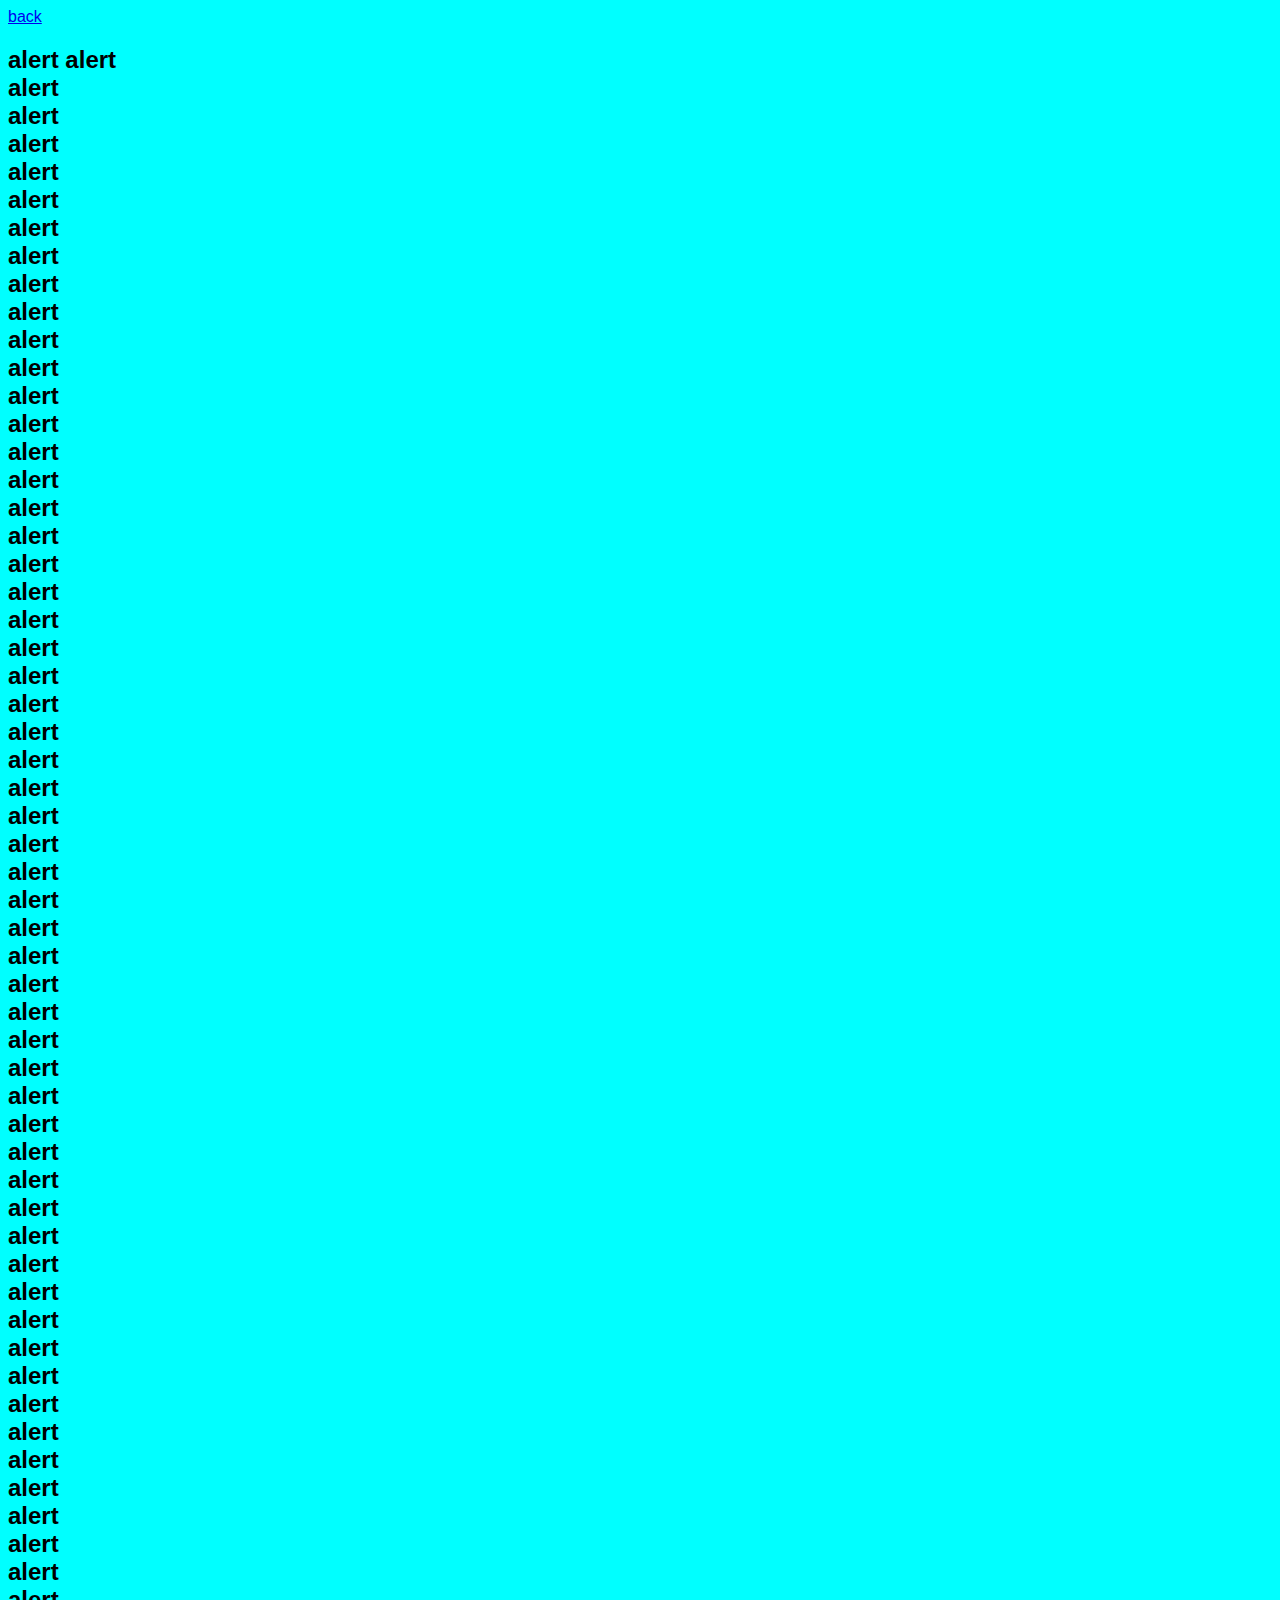
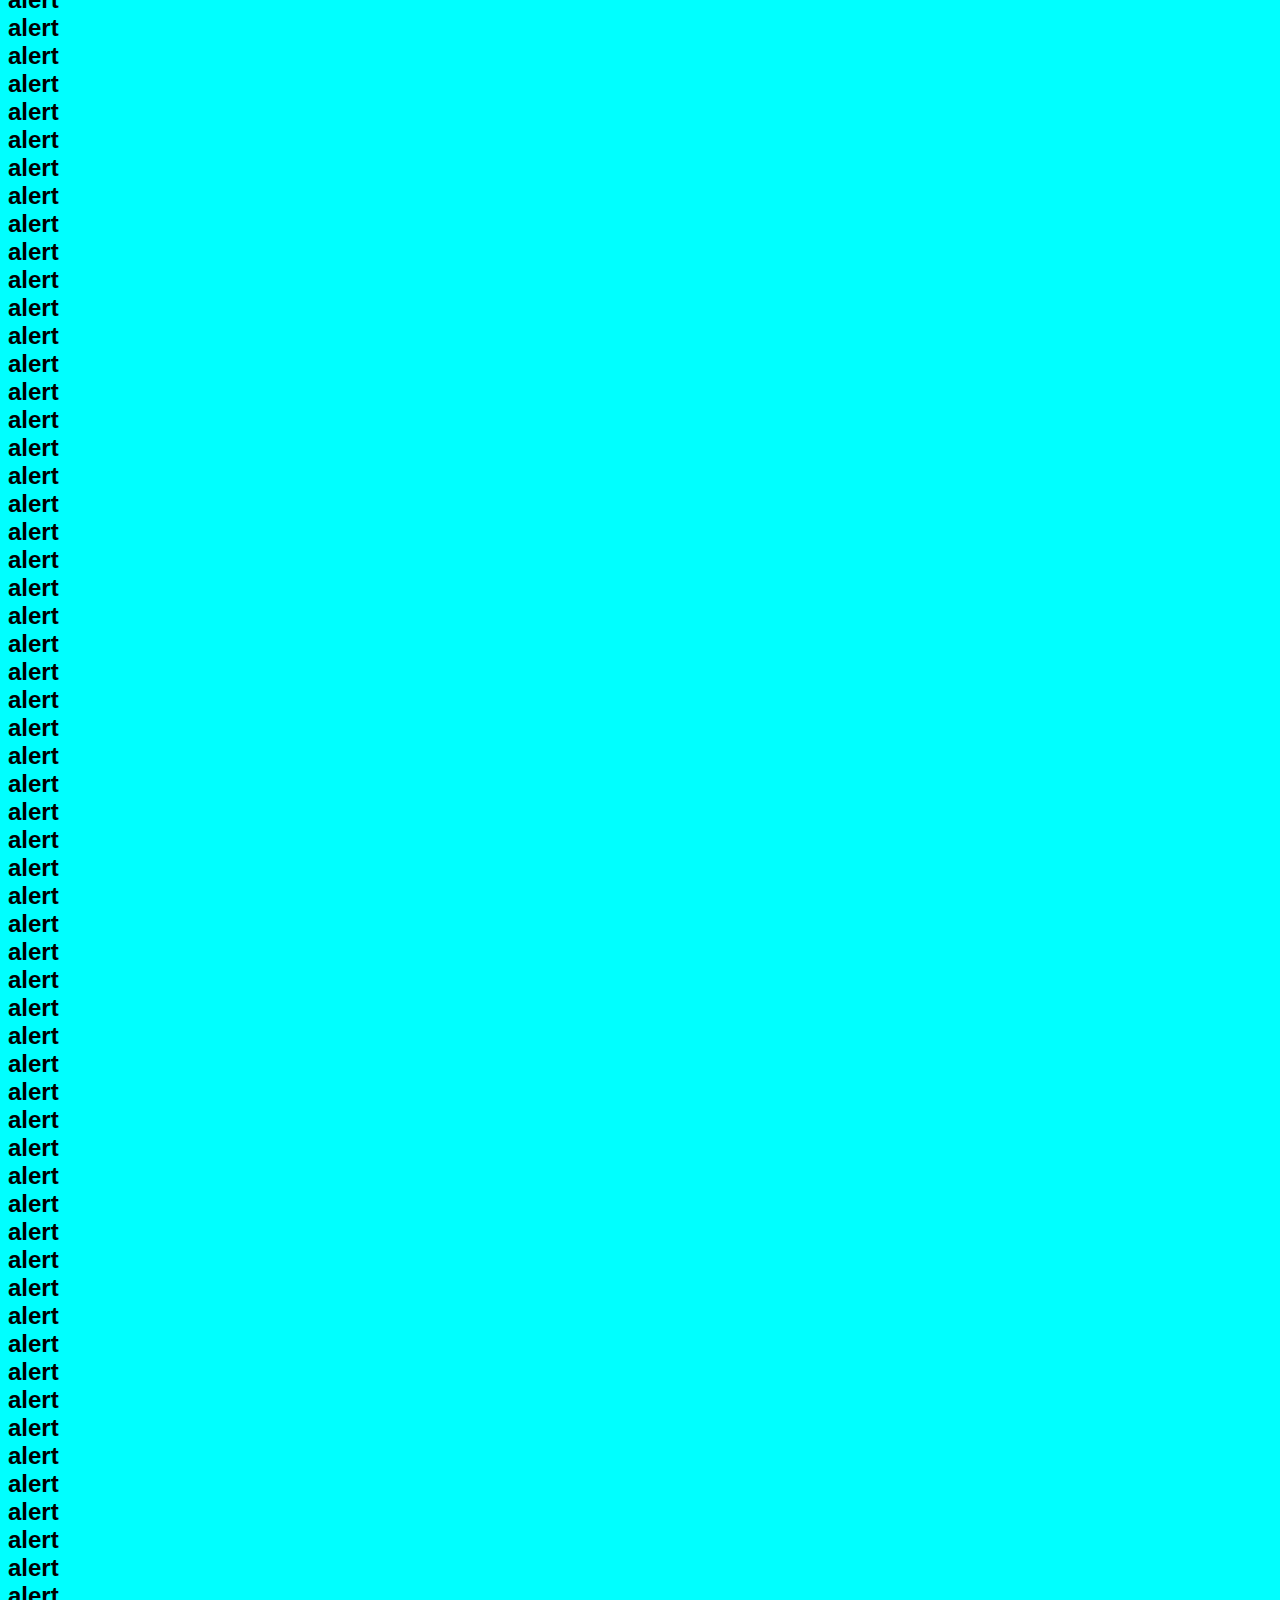
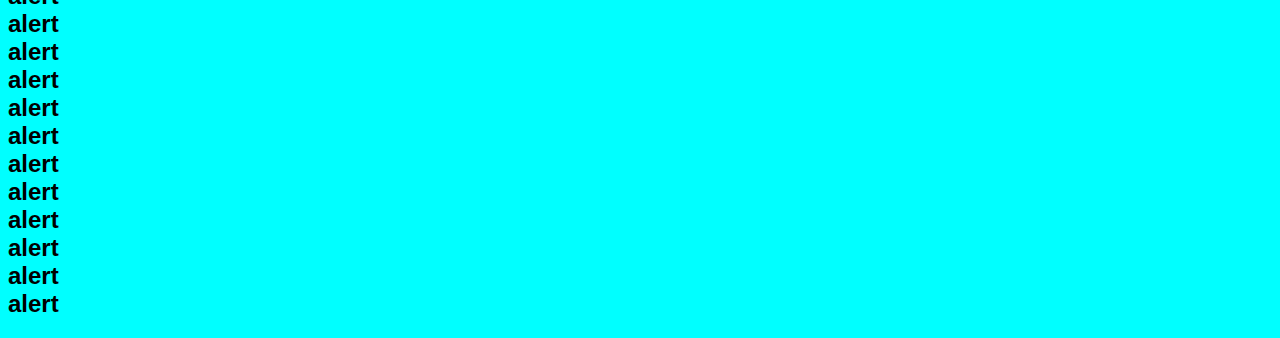
<file: website/alerts.html>
<!DOCTYPE html>
<html>
	<head>
	<link href="css/main_css.css" rel="stylesheet" type="text/css">
	<script src="js/main_js.js" ></script>
	<script src="js/alerts_js.js" ></script>
	<title10
	
		alerts
	</title>
	</head>
		<body>
		<a href="shop.html" >back</a>
<h2>
alert
alert<br>alert<br>alert<br>alert<br>alert<br>alert<br>alert<br>alert<br>alert<br>alert<br>alert<br>alert<br>alert<br>alert<br>alert<br>alert<br>alert<br>alert<br>alert<br>alert<br>alert<br>alert<br>alert<br>alert<br>alert<br>alert<br>alert<br>alert<br>alert<br>alert<br>alert<br>alert<br>alert<br>alert<br>alert<br>alert<br>alert<br>alert<br>alert<br>alert<br>alert<br>alert<br>alert<br>alert<br>alert<br>alert<br>alert<br>alert<br>alert<br>alert<br>alert<br>alert<br>alert<br>alert<br>alert<br>alert<br>alert<br>alert<br>alert<br>alert<br>alert<br>alert<br>alert<br>alert<br>alert<br>alert<br>alert<br>alert<br>alert<br>alert<br>alert<br>alert<br>alert<br>alert<br>alert<br>alert<br>alert<br>alert<br>alert<br>alert<br>alert<br>alert<br>alert<br>alert<br>alert<br>alert<br>alert<br>alert<br>alert<br>alert<br>alert<br>alert<br>alert<br>alert<br>alert<br>alert<br>alert<br>alert<br>alert<br>alert<br>alert<br>alert<br>alert<br>alert<br>alert<br>alert<br>alert<br>alert<br>alert<br>alert<br>alert<br>alert<br>alert<br>alert<br>alert<br>alert<br>alert<br>alert<br>alert<br>alert<br>alert<br>alert<br>alert<br>alert<br>
</h2>
	   </body>
</html>
</file>
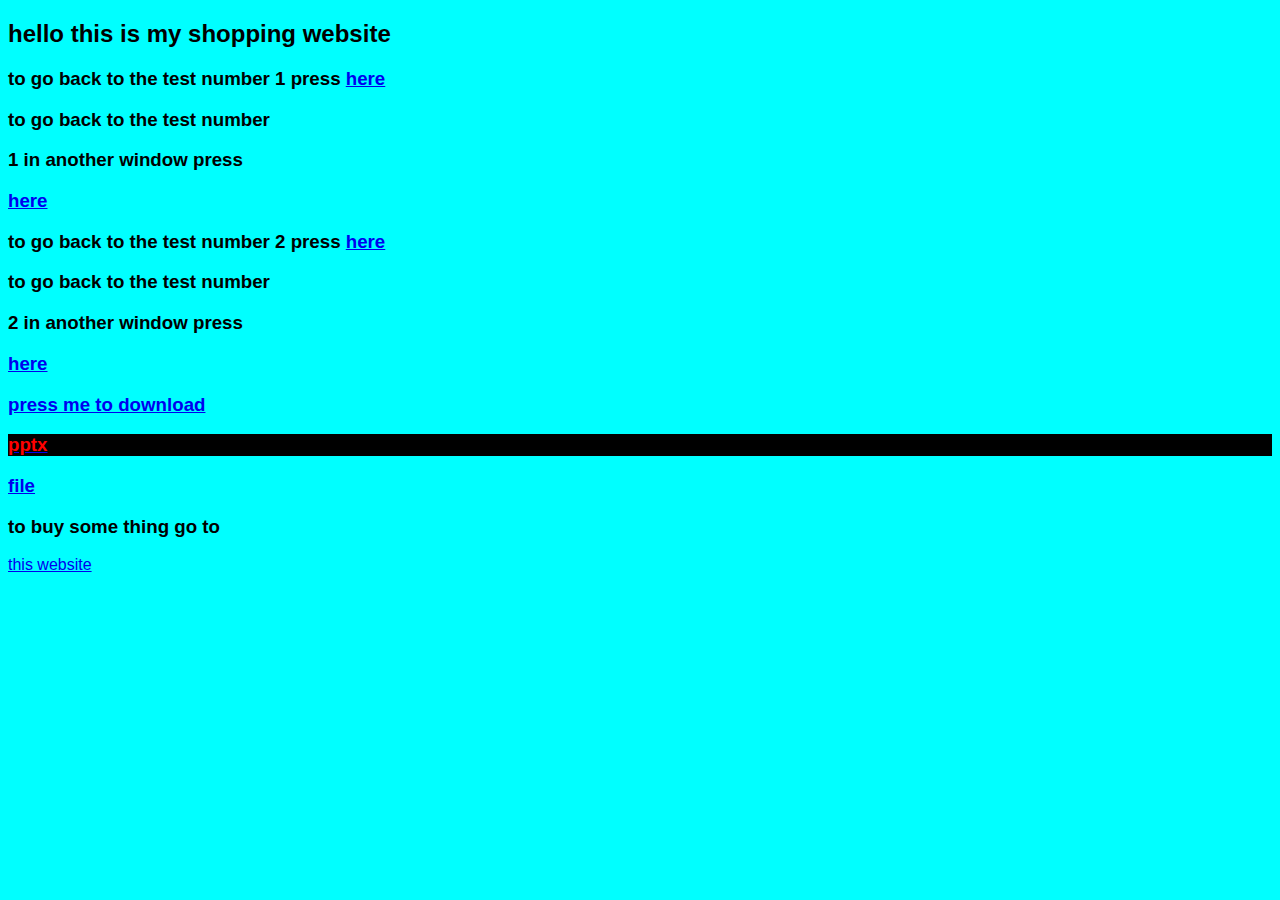
<file: website/shop_website.html>
<!DOCTYPE html>
<html>
	<head>
	<link href="css/main_css.css" rel="stylesheet" type="text/css">
		<script src="js/main_js.js" ></script>
	<title>
		shop-website
	</title>
	</head>
		<body>
	<p><h2>hello this is my shopping website</h2></p>
	<p><h3>to go back to the test number 1 press <a href="website.html" >here</a></h3></p>
	<p><h3>to go back to the test number </p><p class="nope" ><strong>1 in another window press </p></strong><a href="website_p2.html" id="nope" >here</a></h3>
	   	
	<p><h3>to go back to the test number 2 press <a href="website.html" >here</a></h3></p>
	<p><h3>to go back to the test number </p><p class="nope" ><strong>2 in another window press </p></strong><a href="website_p2.html" id="nope" >here</a></h3>
	   <a href="dld,png/llol.pptx" ><h3> press me to download <P id="red" >pptx</p> file</h3></a>
	   <h3>to buy some thing go to </h3><a href="shop.html" >this website</a>
	   </body>
</html>
</file>
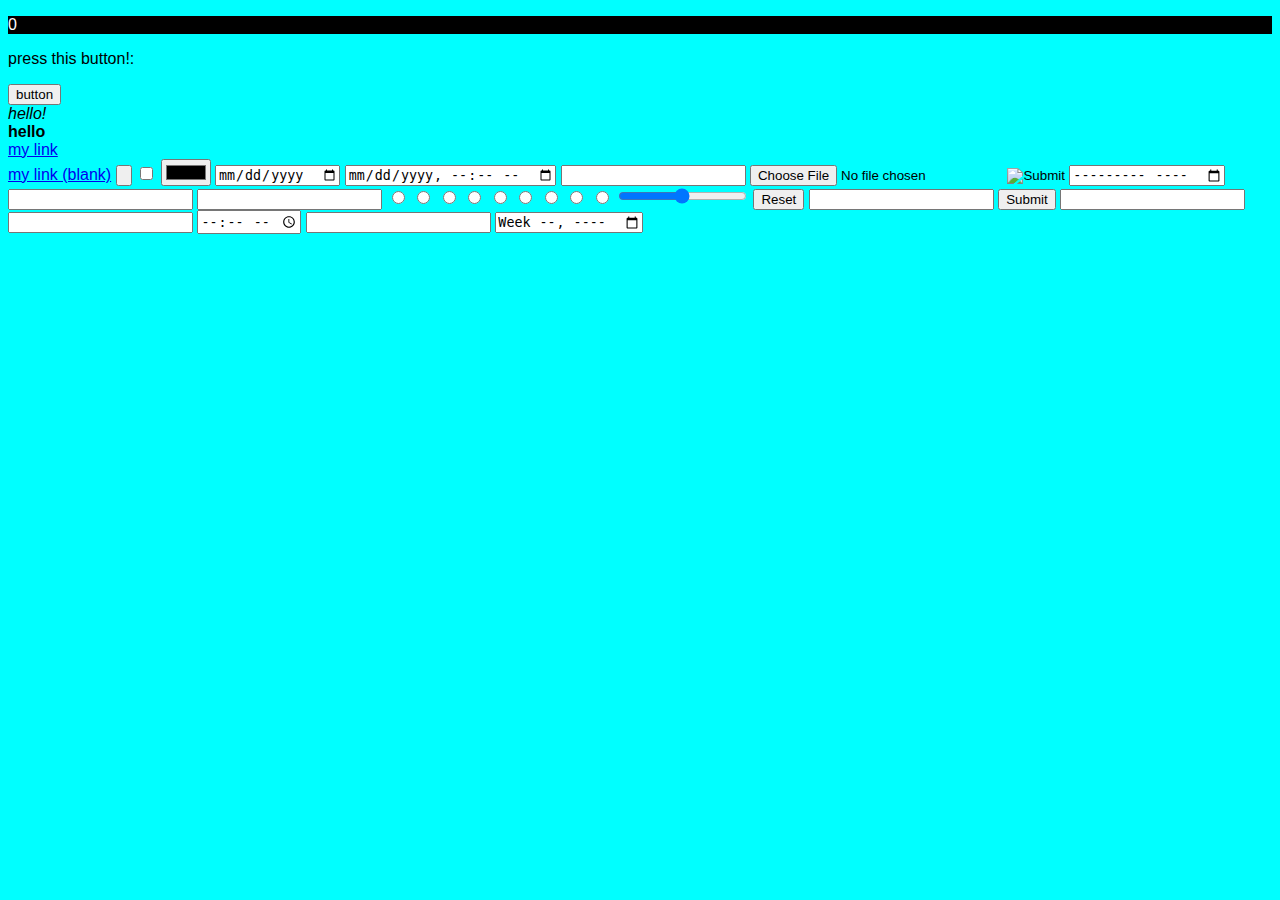
<file: website/website.html>
<!DOCTYPE html>
<html>
	<head>
<link href="css/main_css.css" rel="stylesheet" type="text/css">
<script src="js/main_js.js" ></script>
	<title>
		website
	</title>
	</head>
		<body>
			<p id="aaaaa1">0</p>
			press this button!:</p> <button id="btntry1" type="button">button</button>
	<em><br>hello!</em>
<strong><br>hello</strong>
<a href="website_p2.html" id="body"><br>my link</a>
<a href="website_p2.html" target="blank" ><br>my link (blank)</a>
			<input type="button"></input>
			<input type="checkbox"></input>
			<input type="color" id="bg"></input>
			<input type="date"></input>
			<input type="datetime-local"></input>
			<input type="email"></input>
			<input type="file"></input>
			<input type="hidden"></input>
			<input type="image"></input>
			<input type="month"></input>
			<input type="number" step="0.1"></input>
			<input type="password"></input>
			<input type="radio" name="firstradio" class="firstradio"></input>
			<input type="radio" name="firstradio" class="firstradio"></input>
			<input type="radio" name="firstradio" class="firstradio"></input>
			<input type="radio" name="secondradio" class="secondradio"></input>
			<input type="radio" name="secondradio" class="secondradio"></input>
			<input type="radio" name="secondradio" class="secondradio"></input>
			<input type="radio" name="thirdradio" class="thirdradio"></input>
			<input type="radio" name="thirdradio" class="thirdradio"></input>
			<input type="radio" name="thirdradio" class="thirdradio"></input>
			<input type="range"></input>
			<input type="reset"></input>
			<input type="search"></input>
			<input type="submit"></input>
			<input type="tel"></input>
			<input type="text"></input>
			<input type="time"></input>
			<input type="url"></input>
			<input type="week"></input>
	   </body>
</html>
</file>
<file: website/css/main_css.css>
body {
		background:cyan;
		font-family: arial,helvetica,sens-serif;
			}
			p {
			background:black;
			padding:1px, 1px, 1px, 1px;
			color:white;

			}
			.title {
				background:yellow;
			}
			#aa {
				font-size:10px;
				color:red;
			}
			.nope {
				background:cyan;
				color:black;
			}
			#red{
				color:red;
			}
.firstradio {
	color: red;
}
.secondradio {
	color: green;
}
.thirdradio {
	color: blue;
}
</file>
